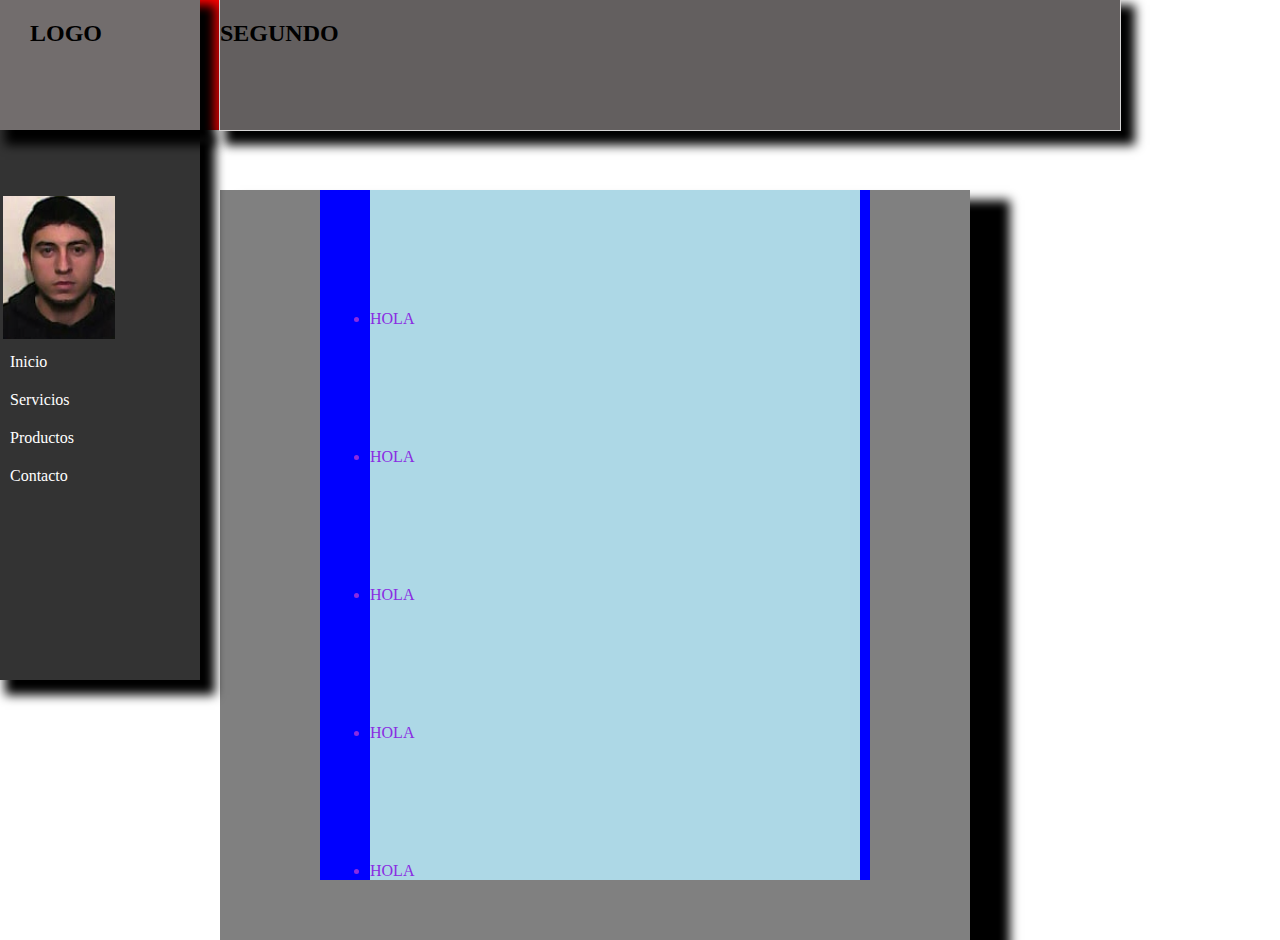
<file: HTML con css/sidebar.html>
<!DOCTYPE html>
<html lang="es">

<head>
<title>Siidebar</title>
<meta charset="utf-8">
<link rel="stylesheet" href="s.css">
</head>		
<body>
	
	<header class="contenido"  >
		
		        <div id='logo' class="divheader1">
		                 <h2>LOGO</h2>

	            </div>


	            <div id='cabecera' class="divheader2">
		                   <h2>SEGUNDO</h2>

	            </div>
	
	
	
	</header>

<nav class="sidebar">


<ul>

<li>	<img class="perfil" src="perfil.png" alt=""> </li>

<li><a href="">Inicio</a></li>
<li><a href="">Servicios</a></li>
<li><a href="">Productos</a></li>
<li><a href="">Contacto</a></li>


</ul>
</nav>




<main class="maine">



	<div class="textbox"> 
        
               <ul class="cajadetexto">

               <li>HOLA</li>
               <li>HOLA</li>
               <li>HOLA</li>
               <li>HOLA</li>
               <li>HOLA</li>

               </ul>
               
	</div>
</main>



</body>
</file>
<file: HTML con css/s.css>
*ox-box{box-sizing: } 

body{
 width: 100%;
 height: auto;
 margin: auto;


}

.sidebar{


width: 200px;
height: 550px;
background: #333 ;
color: black;
float: left;
display: inline;
box-shadow: 10px 10px 10px 5px;
}

.sidebar a{

  display: block;
  color:  #fff;
  text-decoration: none;
  padding: 10px;

}

.sidebar ul{

list-style: none;
padding: 0;
padding-top: 50px;


}


.sidebar h2{

text-align: center;
margin: 0;
padding: 10px;
background: #2a2a2a;

}
.sidebar h2:hover{
background: #444;

}


.sidebar li{


outline: : 1px solid #2a2a2a;
transition-property: border;
transition-duration: 0.3s;



}

.sidebar li:hover{

background: #444;
border-left: 5px solid #eee;

}

.contenido{
 

width: 950px;
height: 130px;


background: red;
color: #eee;

}

.menu{

  cursor: pointer;
}



.dive{

  background: #2a2a2;
}

.perfil{


margin-left: 3px;

}

.divheader1{
position: absolute;
height: 130px;
width: 170px;
padding-left: 30px;
color: black;
box-shadow: 10px 10px 10px 5px;


background-color: rgb(114, 109, 109);

}

.divheader2{
  margin-left: 220px;
   position: absolute;
  background-color: rgb(99, 95, 95);
  width: 900px;
  height: 130px;
  color: black;
  box-shadow: 10px 10px 10px 5px;
  
  outline: 1px solid #d6d4d4;
  
  }

  footer{
    width: 100%;
    height: 140px;
    background-color: orangered;
  }

.d{


  box-shadow: ;
}


.textbox{

  background-color: orangered;
  margin-left: 100px;
  margin-right: 100px;
  margin-top: 60px;

  

}
.cajadetexto li{

  margin-left: 10px;
  margin-right: 10px;
  color: blueviolet;
  background-color: lightblue;
  padding-top: 120px;


}

.maine{

margin-left: 220px;
display: block ;
background-color: gray;
width: 750px;
height: 750px;
box-shadow: 30px 20px 10px 10px;


}

.cajadetexto{
background-color: blue;

  margin-top: 50px;
}
</file>
